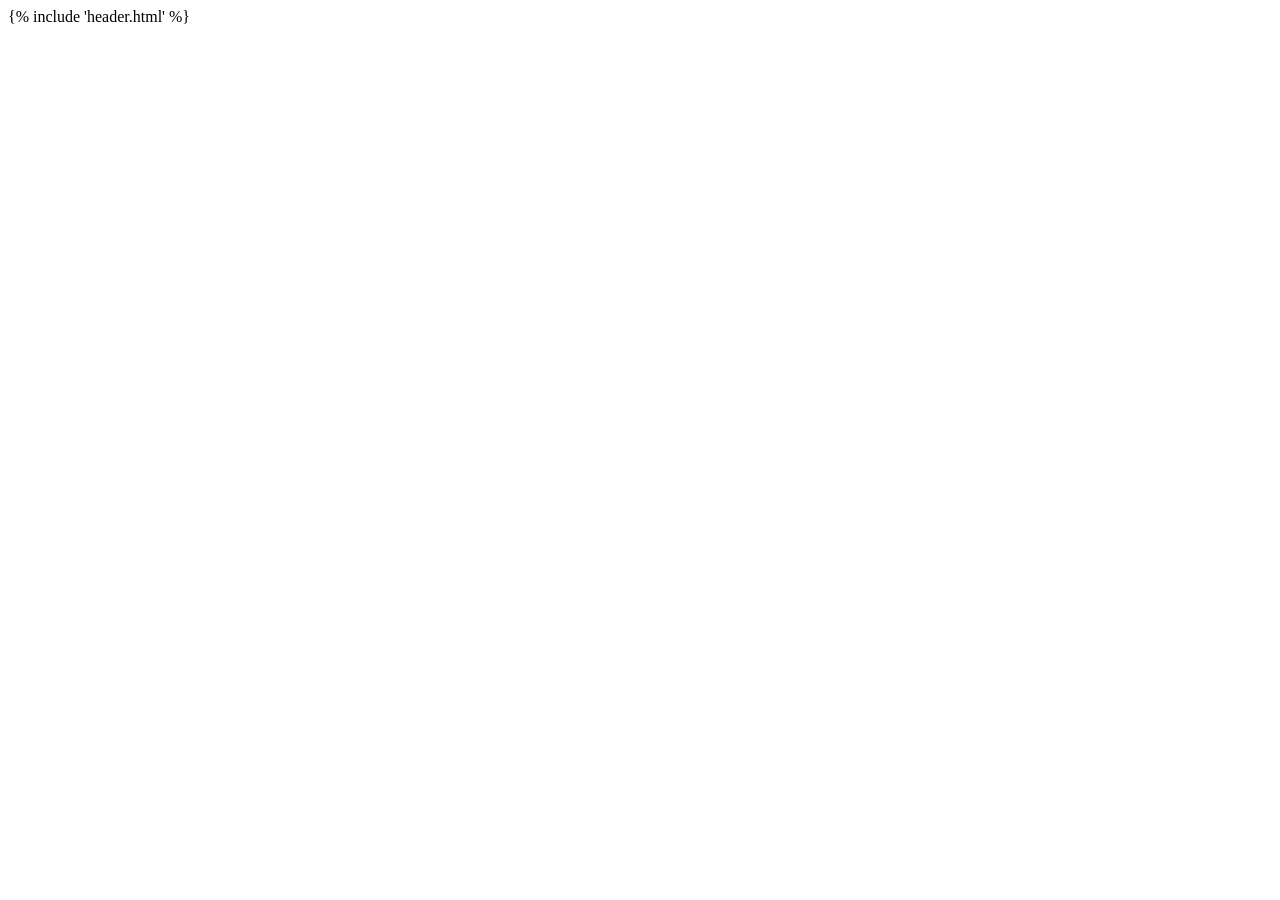
<file: templates/home.html>
<!DOCTYPE html>
<html lang="en">
<head>
    <meta charset="UTF-8">
    <meta name="viewport" content="width=device-width, initial-scale=1.0">
    <title>Bakeroz</title>
    
</head>
<body>
    {% include 'header.html' %}
</body>
</html>
</file>
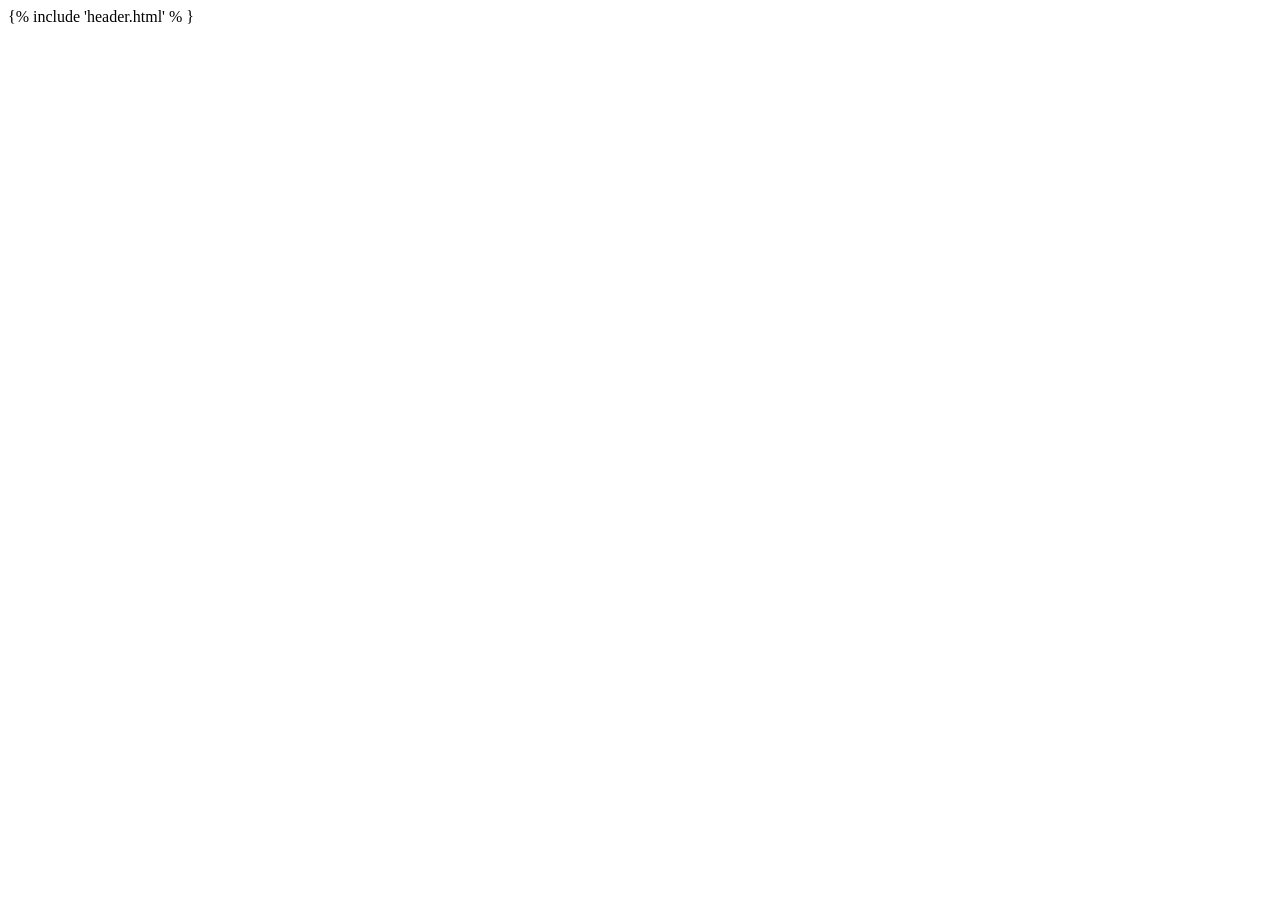
<file: templates/search.html>
<!DOCTYPE html>
<html lang="en">
<head>
    <meta charset="UTF-8">
    <meta name="viewport" content="width=device-width, initial-scale=1.0">
    <title>Document</title>
</head>
<body>
    {% include 'header.html' % }
</body>
</html>
</file>
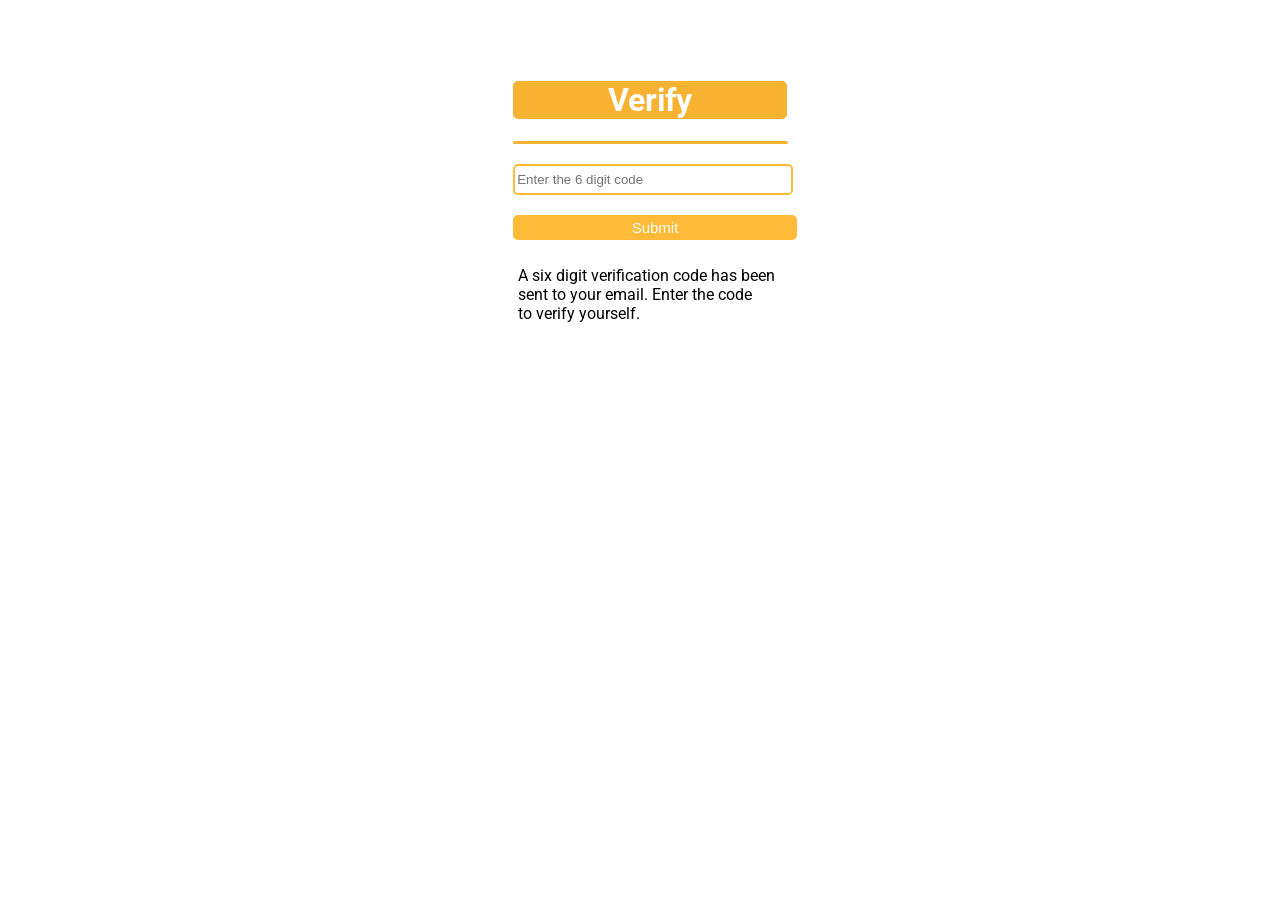
<file: templates/verify.html>
<!DOCTYPE html>
<html lang="en">
<head>
    <meta charset="UTF-8">
    <meta name="viewport" content="width=device-width, initial-scale=1.0">
    <title>Bakeroz</title>
    <link
      href="https://fonts.googleapis.com/css2?family=Roboto&display=swap"
      rel="stylesheet"
    />
    <style>
        .verify{
            display: flex;
            flex-direction: column;
            justify-content: center;
            align-items: center;
            height: auto;
            width:auto;
            margin: 10px;
            padding: 50px;
            font-family: "Roboto";
            text-align: center;
            /* border: 2px solid black; */
            margin-left: 20px;

        }
        input{
            border-radius: 5px;
            border: 2px solid #ffbb38;
            height: 25px;
            width: 96%;
            margin-left:10px;
            margin: 10px;
            /* font-size: 10px; */
        }
        button{
            border-radius: 5px;
            border: 2px solid #ffbb38;
            height: 25px;
            width: 100%;
            margin: 10px ;
            background-color: #ffbb38;
            color: white;
            font-size: 15px;
            margin-left:10px ;
            cursor: pointer;
        }
        hr{
            width: 97%;
            margin-left: 10px;
            height: 3px;
            background-color:#f7b231;
            border: none;
            border-radius: 5px;
            margin: 10px;
        }
        button:hover{
            background-color: #f7b231;
        }
        button:active{
            background-color: #ffdea0;
        }
        h1{
            background-color: #f7b231;
            width:auto;
            height: inherit;
            color: white;
            border-radius: 5px;
            margin-left:10px ;
        }
    </style>
</head>
<body>
    <div class="verify">
    <form action="{{url_for('verify')}}" method="post">
        <h1>Verify</h1>
        <hr>
        <input name = "code-for-verification" type="text" required ="required" placeholder="Enter the 6 digit code">
        <button>Submit</button>
        <p style="text-align: left;margin-left:15px;">A six digit verification code has been <br>
        sent to your email. Enter the code <br>
        to verify yourself.</p>
    </form>

    </div>
</body>
</html>
</file>
